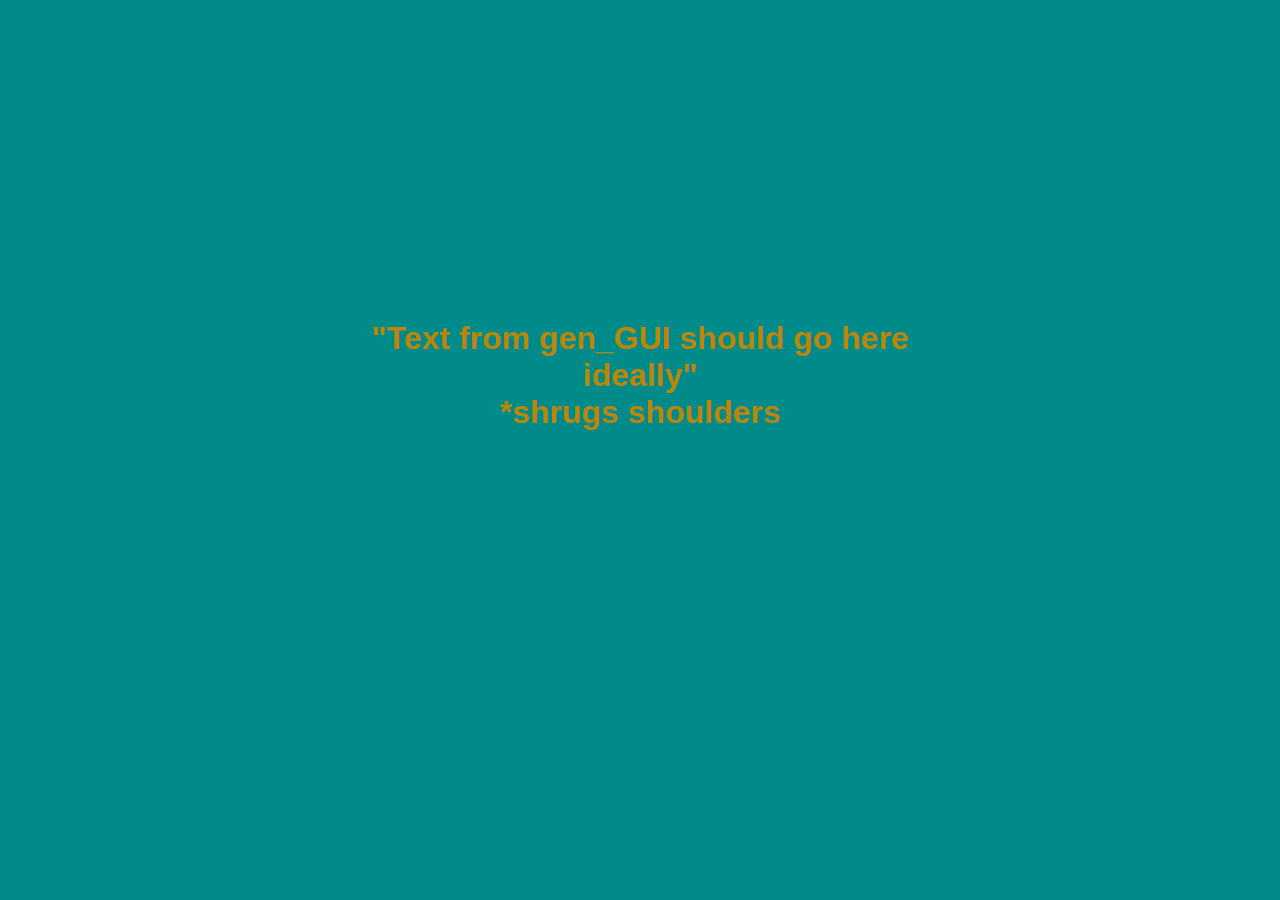
<file: web_page_generator/index.html>
<html>
    <body>
    <head>
        <link rel="stylesheet" href="style.css">
    </head>
        <h1>
            "Text from gen_GUI should go here ideally"<br> *shrugs shoulders
        </h1>
    </body>
</html>
</file>
<file: web_page_generator/style.css>
body {
    text-align: center;
    background-color: darkcyan;
    color: darkgoldenrod;
    font-family: Impact, Haettenschweiler, 'Arial Narrow Bold', sans-serif;
    font-weight: 900;
    padding: 25%;
    margin: auto;
}
</file>
